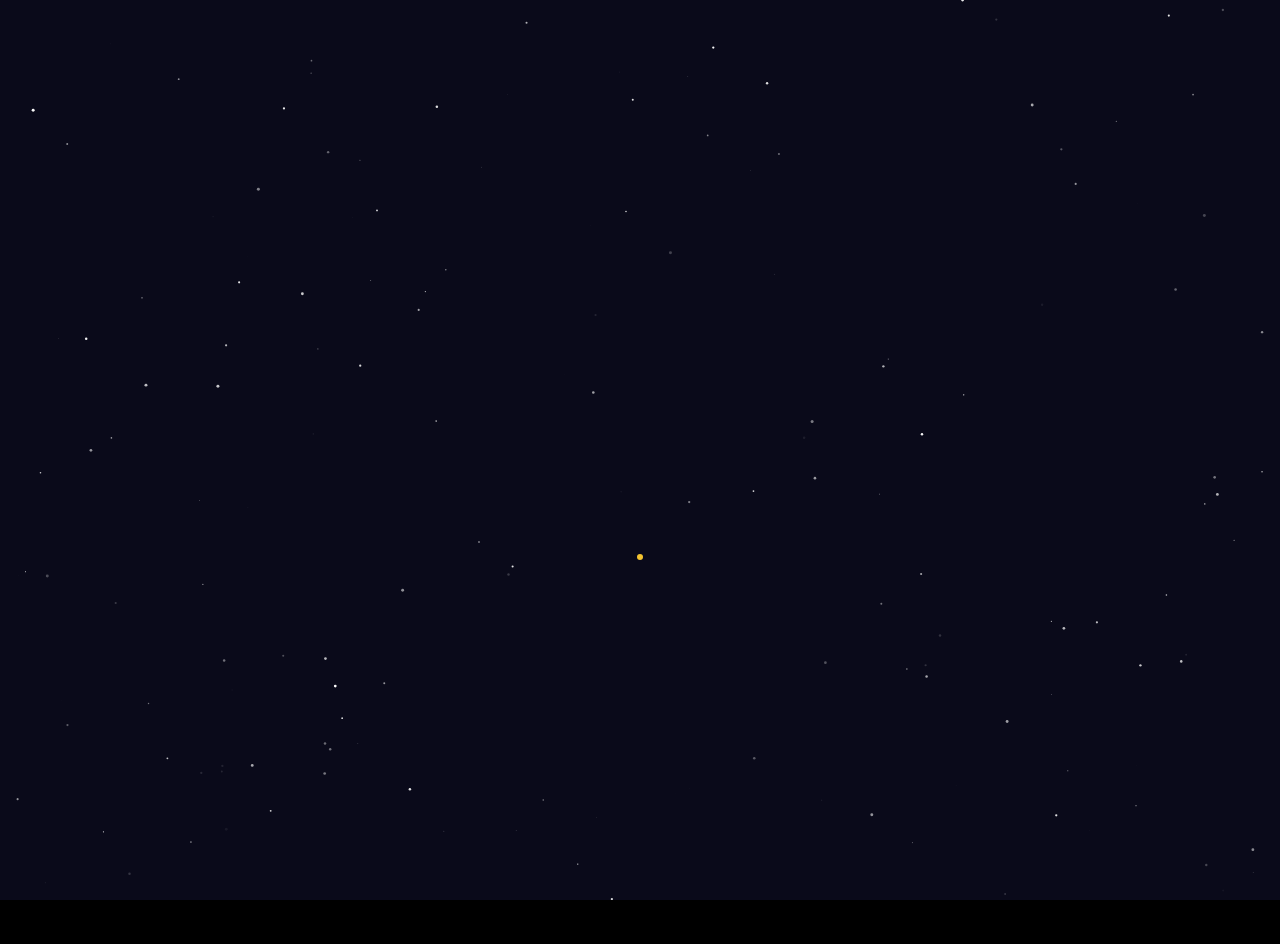
<file: index.html>
<!DOCTYPE html>
<html lang="en">
<head>
    <meta charset="UTF-8">
    <meta name="viewport" content="width=device-width, initial-scale=1.0, maximum-scale=1.0, user-scalable=no">
    <title>Sangita 2026 Surprises</title>
    <link rel="stylesheet" href="style.css">
    <link href="https://fonts.googleapis.com/css2?family=Cinzel:wght@400;700&family=Dancing+Script:wght@400;700&family=Quicksand:wght@300;400;600&family=Playfair+Display:ital,wght@0,400;0,700;1,400&display=swap" rel="stylesheet">
</head>
<body>

    <section id="scene-1" class="scene active dark-mode">
        <canvas id="star-canvas"></canvas>
        <canvas id="firework-canvas"></canvas>
        <div class="content-center hidden-content" id="intro-content">
            <div class="intro-sub">H A P P Y   N E W   Y E A R !</div>
            <h1 class="year-title">2026</h1>
            <div class="cat-box">
                <img src="pop_cat.gif" alt="Pop Cat">
            </div>
            <p class="italic-msg">See what i made for you</p>
            <div class="btn-container">
                <span class="sparkle">✦</span>
                <button class="text-btn" onclick="goToScene(2)">STARTING THE JOURNEY</button>
            </div>
        </div>
    </section>

    <section id="scene-2" class="scene red-mode">
        <img src="santa_top_left.png" class="corner-decoration top-left-cat">
        <div class="red-card">
            <h2 class="greeting-title">Happy New year to you sangita 💖</h2>
            <p class="greeting-subtitle">Thanks for being part of my 2025, now let's make 2026 even better!</p>
            <div class="bbq-wrapper">
                <div class="bbq-icon">🍢🔥</div>
                <img src="strawberry_jump.gif" class="bbq-cat-small">
            </div>
            <p class="continue-msg">Continue to see more surprises!</p>
            <button class="red-next-btn" onclick="goToScene(3)">CONTINUE ➔</button>
        </div>
        <div class="made-with-care">MADE WITH CARE ❤️ GREETINGS</div>
    </section>

    <section id="scene-3" class="scene light-mode">
        <div class="bucket-container">
            <h2 class="bucket-title">Goals for 2026</h2>
            <h3 class="bucket-subtitle">Bucket List</h3>
            <div class="check-list">
                <div class="check-item"><span class="box checked"></span> 🌍 your new chapter i hope ki tum khush rahogi</div>
                <div class="check-item"><span class="box"></span> 📚 sangita don't worry, concentrate on your studies, everything will be fine.</div>
                <div class="check-item"><span class="box"></span> 🧘‍♀️ Take better care of your mind and body</div>
                <div class="check-item"><span class="box"></span> ❤️ my love is eternal for you</div>
            </div>
            <p class="ready-text">Ready to step into 2026?</p>
            <button class="go-btn" onclick="goToScene(4)">LET'S GO! ➔</button>
        </div>
    </section>

    <section id="scene-4" class="scene light-mode scrollable">
        <div class="music-header">
            <p class="vibe-text">Dedicated To You</p>
            <h2 class="vibe-title">Songs That Match Your Vibes 🎶</h2>
        </div>

        <div class="cassette-container" id="cassette-1" onclick="toggleMusic('high_on_you.mp3', this)">
            <div class="cassette-label">
                <img src="song1.jpg" class="album-art">
                <div class="song-meta">
                    <span class="tape-type">Type II / CrO2</span>
                    <p class="tape-title">High On You</p>
                    <p class="tape-sub">GOOD VIBES ONLY</p>
                </div>
                <div class="side-a">SIDE A</div>
            </div>
            <div class="tape-mechanism">
                <div class="wheel left-wheel"><div class="plus-mark">+</div></div>
                <div class="wave-container"><canvas class="wave-canvas"></canvas></div>
                <div class="wheel right-wheel"><div class="plus-mark">+</div></div>
            </div>
        </div>

        <div class="cassette-container" onclick="toggleMusic('for_a_reason.mp3', this)">
            <div class="cassette-label">
                <img src="song2.jpg" class="album-art">
                <div class="song-meta">
                    <span class="tape-type">Type II / CrO2</span>
                    <p class="tape-title">For a Reason</p>
                    <p class="tape-sub">SOME MOMENTS FEEL RIGHT</p>
                </div>
                <div class="side-a">SIDE A</div>
            </div>
            <div class="tape-mechanism">
                <div class="wheel left-wheel"><div class="plus-mark">+</div></div>
                <div class="wave-container"><canvas class="wave-canvas"></canvas></div>
                <div class="wheel right-wheel"><div class="plus-mark">+</div></div>
            </div>
        </div>

        <button class="floating-next" onclick="goToScene(5)">NEXT ➔</button>
        <div class="spacer"></div>
    </section>

    <section id="scene-5" class="scene light-mode scrollable">
        <div class="music-header">
            <p class="vibe-text">simple, honest & heartfelt</p>
            <h2 class="vibe-title">A Few Things I Want To Say To You ✨</h2>
            <p class="tap-flip">Tap to flip 🖊</p>
        </div>

        <div class="sticky-note-wrapper" onclick="this.classList.toggle('is-flipped')">
            <div class="note-inner">
                <div class="note-front note-pink">
                    <div class="tape-top"></div>
                    <p class="note-text">You make moments feel lighter 🤍</p>
                </div>
                <div class="note-back">
                    <img src="flip1.jpg">
                    <p class="back-caption">Always grateful for you.</p>
                </div>
            </div>
        </div>

        <div class="sticky-note-wrapper" onclick="this.classList.toggle('is-flipped')">
            <div class="note-inner">
                <div class="note-front note-yellow">
                    <div class="tape-top"></div>
                    <p class="note-text">i love you sangita More than you know 🙂</p>
                </div>
                <div class="note-back">
                    <img src="flip3.jpg">
                    <p class="back-caption">Valid All Year ✨</p>
                </div>
            </div>
        </div>

        <button class="pink-next-btn" onclick="goToScene(6)">Next ➔</button>
        <div class="spacer"></div>
    </section>

    <section id="scene-6" class="scene light-mode">
        <div class="ferrero-wrapper">
            <div class="ferrero-card">
                <img src="ferrero_cat.png" alt="Ferrero Cat">
            </div>
            <h2 class="ready-title">Ready for 2026?</h2>
            <p class="chapter-text">A new chapter is waiting to be written...</p>
            <button class="ignite-btn" onclick="goToScene(7)">IGNITE THE SPARK ✨</button>
        </div>
    </section>

    <section id="scene-7" class="scene light-mode">
        <div class="content-center">
            <img src="pop_cat.gif" class="loader-cat">
            <p class="closing-text">closing 2025 on a good note...</p>
            <div class="loading-bar-bg"><div class="loading-bar-fill"></div></div>
            <p class="loading-perc">PREPARING SOMETHING FOR 2026: <span id="perc">0%</span></p>
        </div>
    </section>

    <section id="scene-8" class="scene light-mode">
        <div class="letter-box">
            <div class="letter-top">
                <img src="final_cat_blend.png" class="blend-header">
            </div>
            <div class="letter-content">
                <p class="hey-anu">hey sangita,</p>
                <h2 class="note-title">One Last Note</h2>
                <p class="main-para">Happy new year sangita may 2026 will be your best year of your life with me and one last thing I love you so much sangita you are the always best</p>
                <button class="seal-btn" onclick="goToScene(9)">SEAL IT ✉ 🔒</button>
            </div>
        </div>
    </section>

    <section id="scene-9" class="scene light-mode">
        <div class="content-center">
            <h2 class="sealed-header">Sealed ✉</h2>
            <div class="typewriter-box">
                <p id="type-text"></p>
            </div>
            <button class="restart-btn" id="restart" onclick="location.reload()">RESTART THE JOURNEY</button>
        </div>
    </section>

    <audio id="global-audio"></audio>
    <script src="script.js"></script>
</body>
</html>
</file>
<file: style.css>
/* --- UNIVERSAL & FONTS --- */
* { margin: 0; padding: 0; box-sizing: border-box; -webkit-tap-highlight-color: transparent; }
body { font-family: 'Quicksand', sans-serif; overflow: hidden; height: 100vh; width: 100vw; background: #000; }

/* THEMES */
.dark-mode { background: #0a0a1a; color: white; }
.light-mode { background: #FFF8E7; color: #4a4a4a; }
.red-mode { background: #E63946; color: white; }

/* SCENE MANAGEMENT */
.scene { position: absolute; top: 0; left: 0; width: 100%; height: 100%; opacity: 0; pointer-events: none; transition: opacity 0.6s ease; display: flex; flex-direction: column; align-items: center; }
.scene.active { opacity: 1; pointer-events: all; z-index: 10; }
.scrollable { overflow-y: auto; display: block; }

/* --- SCENE 1: STAR & FIREWORK --- */
#star-canvas, #firework-canvas { position: absolute; top: 0; left: 0; width: 100%; height: 100%; pointer-events: none; }
.content-center { display: flex; flex-direction: column; justify-content: center; align-items: center; height: 100%; width: 100%; text-align: center; padding: 20px; z-index: 20; position: relative; }
.hidden-content { opacity: 0; transform: translateY(20px); transition: all 1.5s ease; }
.visible-content { opacity: 1; transform: translateY(0); }
.year-title { font-family: 'Cinzel', serif; font-size: 5rem; font-weight: 700; color: transparent; background: linear-gradient(to bottom, #fff, #f4c430); -webkit-background-clip: text; margin: 10px 0; }
.cat-box img { width: 110px; border: 2.5px solid #f4c430; padding: 5px; background: rgba(0,0,0,0.2); }
.text-btn { background: none; border: none; border-bottom: 1.5px solid #f4c430; color: #f4c430; font-family: 'Cinzel'; letter-spacing: 2px; padding-bottom: 5px; cursor: pointer; margin-top: 25px; }

/* --- SCENE 2: RED GREETING --- */
.red-card { background: white; width: 85%; padding: 40px 20px; border-radius: 12px; color: #E63946; text-align: center; box-shadow: 0 10px 30px rgba(0,0,0,0.2); position: relative; margin-top: 60px; }
.corner-decoration { position: absolute; width: 110px; z-index: 20; }
.top-left-cat { top: -20px; left: -20px; }
.greeting-title { font-family: 'Cinzel'; font-size: 1.2rem; line-height: 1.4; margin-bottom: 15px; }
.greeting-subtitle { font-family: 'Quicksand'; font-size: 0.9rem; color: #555; }
.bbq-wrapper { margin: 25px 0; display: flex; flex-direction: column; align-items: center; }
.bbq-icon { font-size: 4rem; margin-bottom: 10px; }
.bbq-cat-small { width: 50px; }
.red-next-btn { background: #E63946; color: white; border: none; padding: 12px 30px; border-radius: 50px; font-weight: bold; margin-top: 20px; cursor: pointer; }
.made-with-care { position: absolute; bottom: 30px; font-size: 0.7rem; letter-spacing: 2px; opacity: 0.8; }

/* --- SCENE 3: BUCKET LIST --- */
.bucket-container { background: white; width: 85%; height: 75%; border-radius: 15px; padding: 40px 25px; margin-top: 60px; box-shadow: 0 5px 15px rgba(0,0,0,0.05); text-align: center; }
.bucket-title { font-family: 'Playfair Display'; font-size: 1.8rem; font-weight: 700; color: #333; }
.bucket-subtitle { font-family: 'Dancing Script'; font-size: 2.2rem; color: #E63946; margin-bottom: 30px; }
.check-list { text-align: left; }
.check-item { margin-bottom: 20px; display: flex; align-items: center; font-size: 0.95rem; color: #555; font-weight: 600; }
.box { width: 22px; height: 22px; border: 2px solid #E63946; margin-right: 15px; border-radius: 4px; position: relative; }
.box.checked::after { content: '✓'; position: absolute; top: -3px; left: 3px; color: #E63946; font-size: 1.2rem; font-weight: bold; }
.go-btn { background: #E63946; color: white; border: none; padding: 15px 50px; border-radius: 50px; font-weight: 800; margin-top: 40px; width: 100%; box-shadow: 0 4px 10px rgba(230,57,70,0.3); }

/* --- SCENE 4: MUSIC --- */
.music-header { text-align: center; padding: 50px 20px 20px; }
.vibe-text { font-family: 'Dancing Script'; font-size: 1.3rem; color: #E63946; }
.vibe-title { font-family: 'Cinzel'; font-size: 1.2rem; margin-top: 5px; }
.cassette-container { width: 330px; height: 180px; background: #c0392b; border-radius: 12px; margin: 30px auto; padding: 15px; position: relative; box-shadow: 0 10px 20px rgba(0,0,0,0.15); transition: 0.2s; }
.cassette-label { background: #ecf0f1; height: 60%; border-radius: 5px; display: flex; align-items: center; padding: 10px; color: #333; }
.album-art { width: 75px; height: 75px; border-radius: 50%; object-fit: cover; border: 3px solid #c0392b; margin-right: 15px; }
.tape-title { font-family: 'Dancing Script'; font-size: 1.5rem; font-weight: bold; }
.tape-sub { font-size: 0.6rem; color: #888; font-weight: bold; margin-top: 2px; }
.side-a { position: absolute; right: 25px; top: 25px; font-weight: 900; font-size: 0.7rem; color: #555; }
.tape-mechanism { display: flex; justify-content: space-between; align-items: center; margin-top: 15px; padding: 0 35px; }
.wheel { width: 35px; height: 35px; background: white; border-radius: 50%; border: 3px solid #333; display: flex; align-items: center; justify-content: center; position: relative; }
.plus-mark { font-weight: 900; color: #333; font-size: 1.2rem; }
.wave-container { width: 80px; height: 25px; background: rgba(0,0,0,0.2); border-radius: 5px; overflow: hidden; }
.wave-canvas { width: 100%; height: 100%; }

/* ANIMATIONS WHEN PLAYING */
.cassette-container.playing { animation: shaky 0.1s infinite; border: 2px solid #f1c40f; }
@keyframes shaky { 0% { transform: rotate(0.2deg); } 100% { transform: rotate(-0.2deg); } }
.cassette-container.playing .wheel { animation: spin 2s linear infinite; }
@keyframes spin { 100% { transform: rotate(360deg); } }
.floating-next { position: fixed; bottom: 25px; right: 25px; background: #E63946; color: white; border: none; padding: 12px 30px; border-radius: 50px; font-weight: bold; box-shadow: 0 5px 15px rgba(0,0,0,0.2); }

/* --- SCENE 5: FLIP CARDS --- */
.sticky-note-wrapper { perspective: 1000px; width: 280px; height: 320px; margin: 30px auto; }
.note-inner { position: relative; width: 100%; height: 100%; transition: transform 0.8s; transform-style: preserve-3d; }
.is-flipped .note-inner { transform: rotateY(180deg); }
.note-front, .note-back { position: absolute; width: 100%; height: 100%; backface-visibility: hidden; border-radius: 10px; box-shadow: 0 5px 15px rgba(0,0,0,0.1); padding: 25px; display: flex; flex-direction: column; justify-content: center; align-items: center; }
.note-back { transform: rotateY(180deg); background: white; }
.note-back img { width: 100%; border-radius: 5px; height: 180px; object-fit: cover; }
.back-caption { font-family: 'Dancing Script'; font-size: 1.4rem; color: #E63946; margin-top: 15px; }
.tape-top { width: 90px; height: 25px; background: rgba(255, 255, 255, 0.4); position: absolute; top: -10px; left: 50%; transform: translateX(-50%) rotate(-2deg); box-shadow: 0 1px 3px rgba(0,0,0,0.1); }
.note-pink { background: #ffcdd2; transform: rotate(-1deg); }
.note-yellow { background: #fff9c4; transform: rotate(1deg); }
.note-text { font-family: 'Dancing Script'; font-size: 1.8rem; text-align: center; color: #333; font-weight: bold; }

/* --- SCENE 6: FERRERO --- */
.ferrero-card { background: white; padding: 15px; border-radius: 10px; box-shadow: 0 10px 30px rgba(0,0,0,0.05); transform: rotate(-2deg); margin-bottom: 35px; }
.ferrero-card img { width: 220px; border-radius: 4px; }
.ready-title { font-family: 'Dancing Script'; font-size: 2.8rem; color: #333; }
.chapter-text { font-style: italic; color: #888; margin: 10px 0 40px; }
.ignite-btn { border: 2px solid #f4c430; background: transparent; color: #f4c430; padding: 15px 40px; border-radius: 50px; font-weight: bold; cursor: pointer; }

/* --- SCENE 8: ONE LAST NOTE --- */
.letter-box { background: white; width: 85%; border-radius: 12px; overflow: hidden; box-shadow: 0 10px 30px rgba(0,0,0,0.08); }
.blend-header { width: 100%; height: 200px; object-fit: cover; mask-image: linear-gradient(to bottom, rgba(0,0,0,1) 70%, rgba(0,0,0,0)); -webkit-mask-image: linear-gradient(to bottom, rgba(0,0,0,1) 70%, rgba(0,0,0,0)); }
.letter-content { padding: 30px; text-align: left; }
.hey-anu { font-family: 'Dancing Script'; color: #f4c430; font-size: 1.5rem; }
.note-title { font-family: 'Playfair Display'; font-size: 2.2rem; margin: 10px 0 20px; }
.main-para { font-size: 0.95rem; line-height: 1.6; color: #555; margin-bottom: 15px; }
.seal-btn { background: #333; color: white; width: 100%; padding: 15px; border-radius: 50px; border: none; font-weight: bold; margin-top: 15px; }

/* --- SCENE 9: SEALED --- */
.typewriter-box { background: white; padding: 40px 20px; border-radius: 15px; width: 85%; margin: 30px 0; min-height: 120px; display: flex; align-items: center; }
.handwriting-big { font-family: 'Dancing Script'; font-size: 1.8rem; color: #f4c430; line-height: 1.5; text-align: center; }
.restart-btn { opacity: 0; pointer-events: none; transition: 1s; border: 2px solid #f4c430; color: #f4c430; background: transparent; padding: 12px 35px; border-radius: 50px; font-weight: bold; }
</file>
